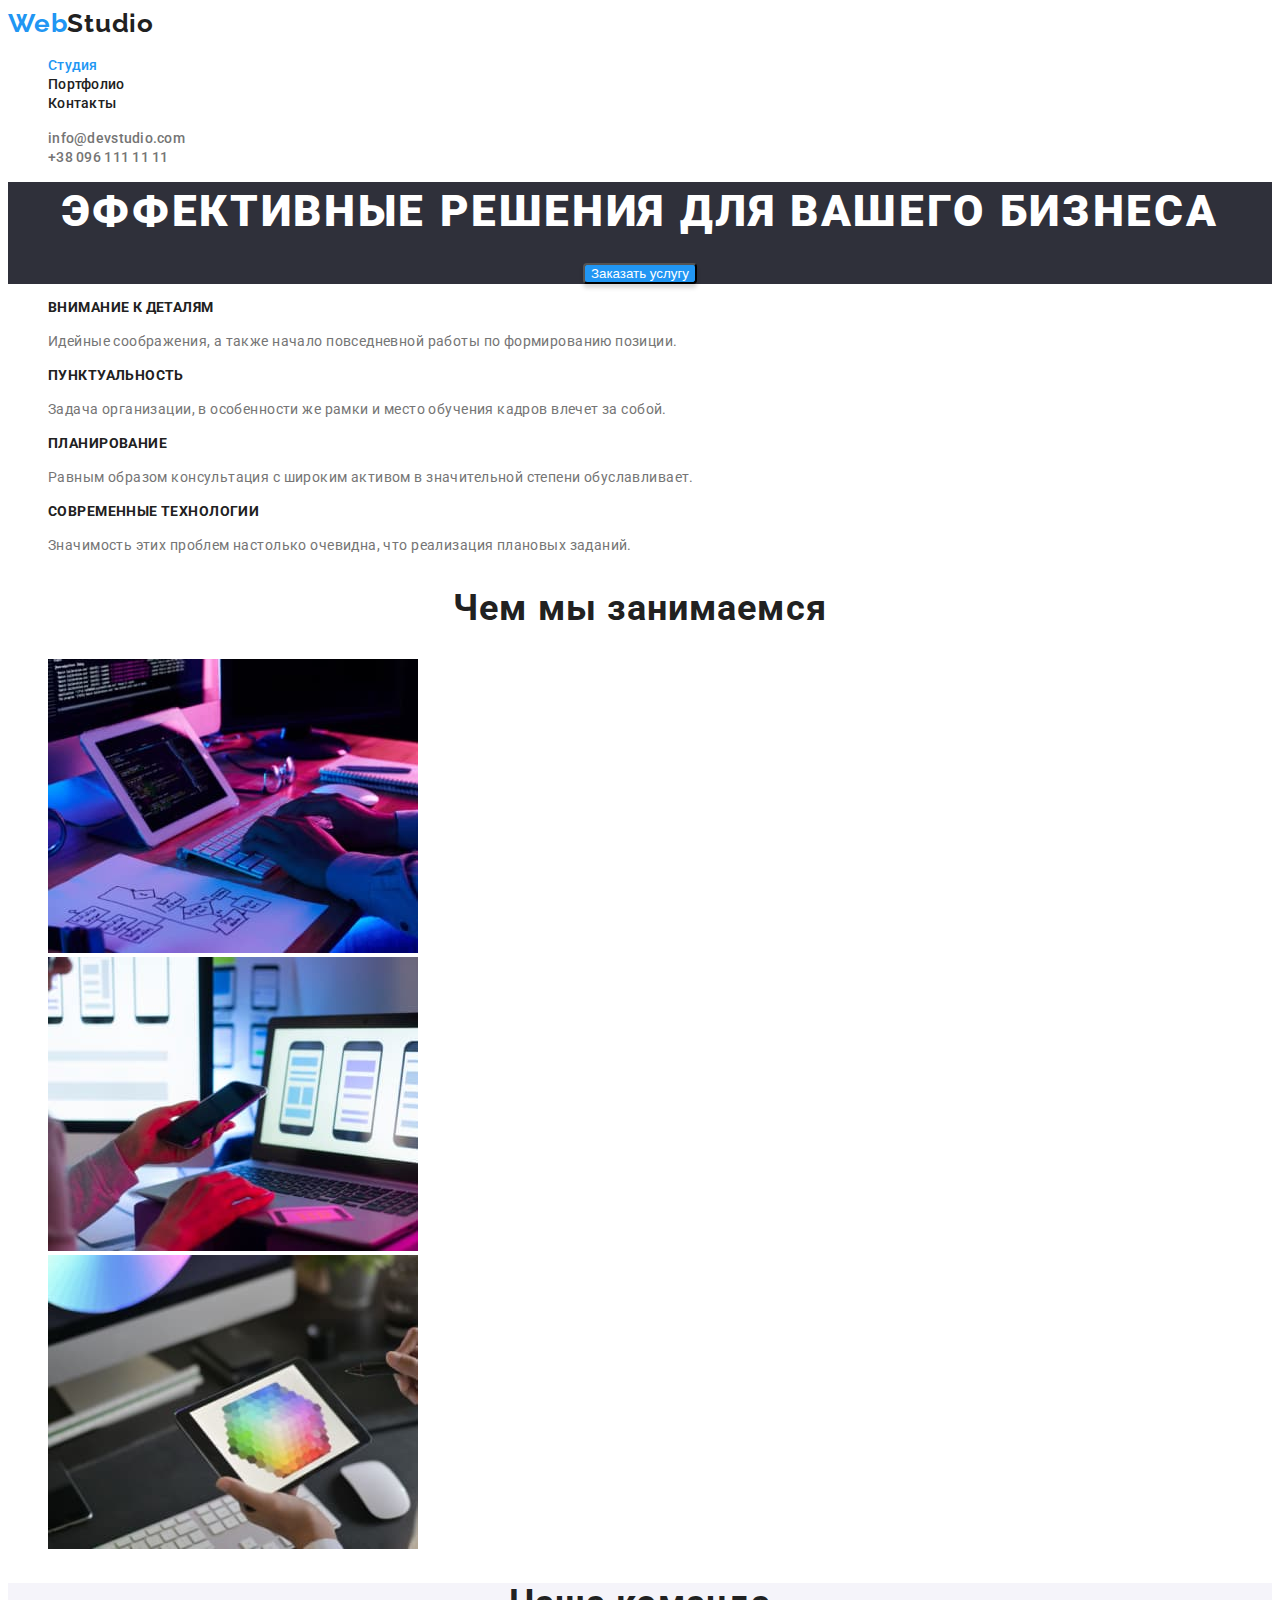
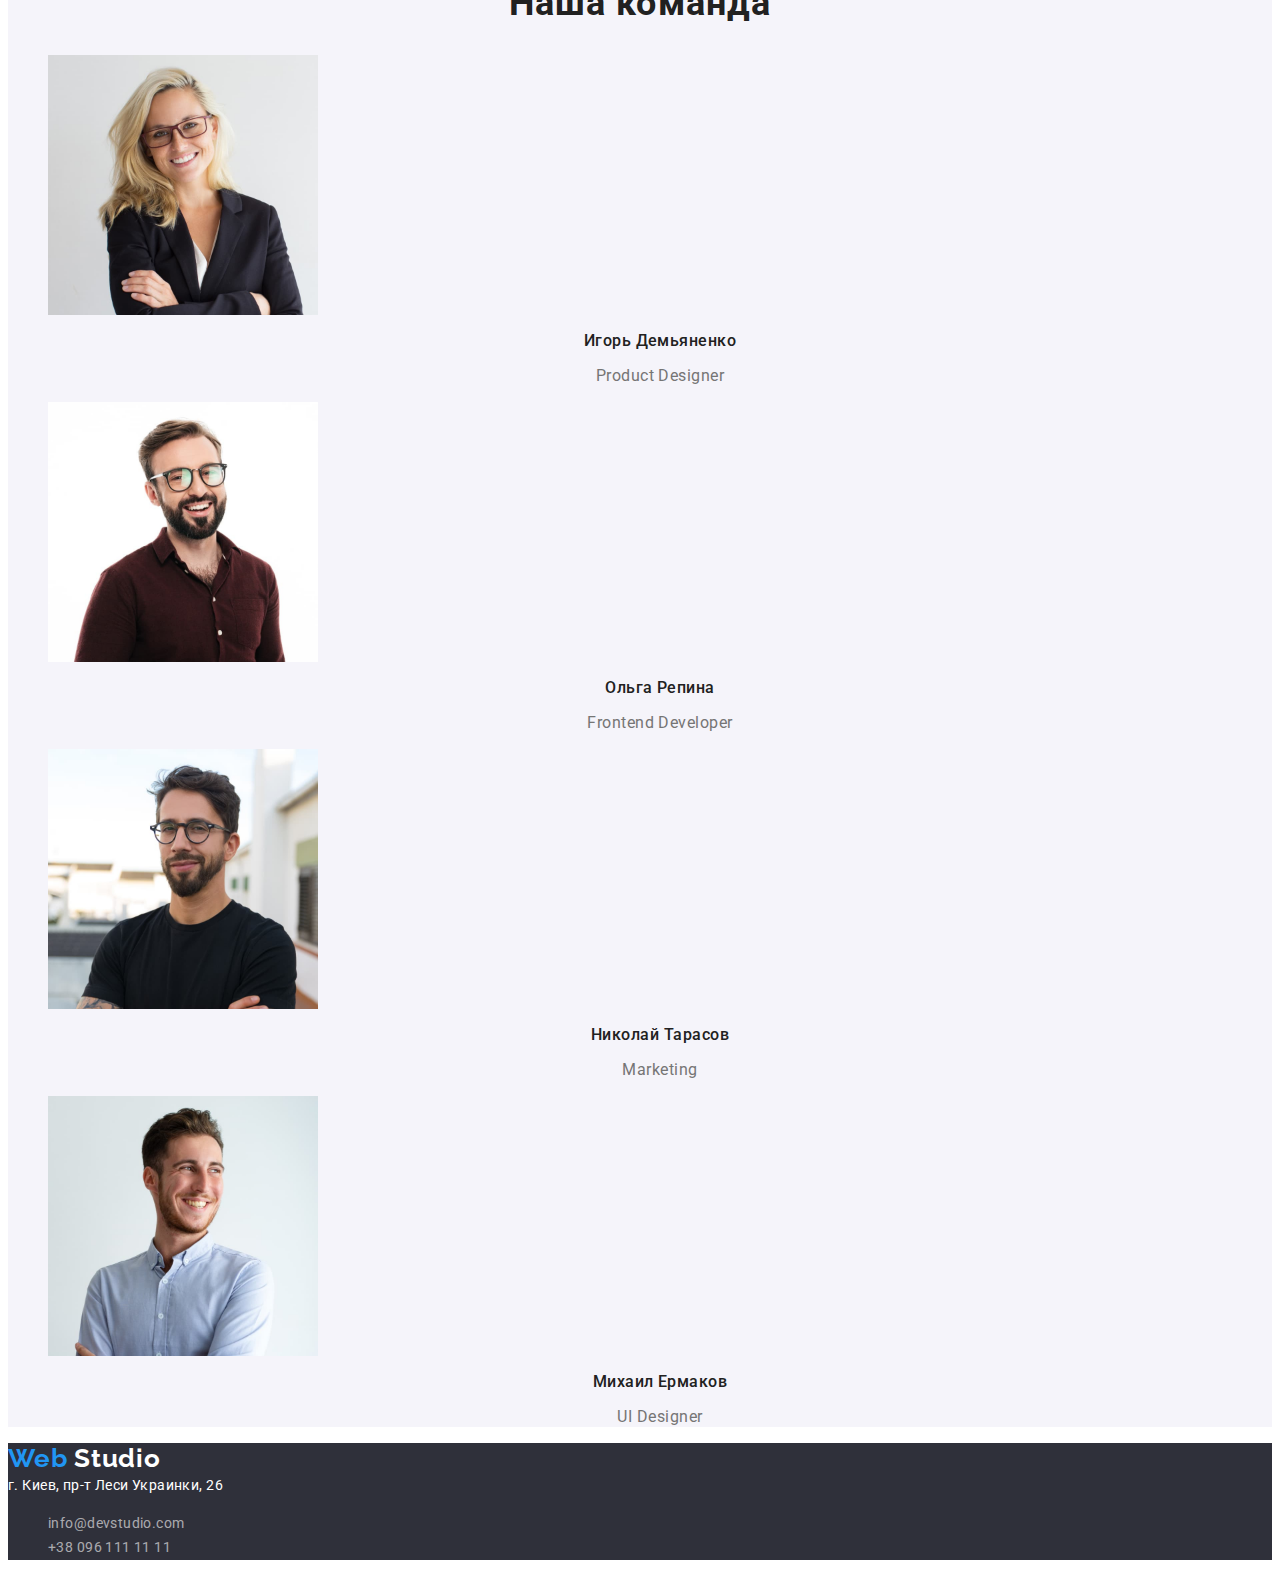
<file: index.html>
<!DOCTYPE html>
<html lang="ru">
  <head>
    <meta charset="UTF-8" />
    <meta http-equiv="X-UA-Compatible" content="IE=edge" />
    <meta name="viewport" content="width=device-width, initial-scale=1.0" />
    <title>Homework1</title>
    <link rel="stylesheet" href="./css/styles.css" />
    <link rel="preconnect" href="https://fonts.googleapis.com" />
    <link rel="preconnect" href="https://fonts.gstatic.com" crossorigin />
    <link
      href="https://fonts.googleapis.com/css2?family=Raleway:wght@700&family=Roboto:wght@400;500;700;900&display=swap"
      rel="stylesheet"
    />
  </head>
  <body>
    <header class="header-background">
      <a href="./index.html" class="logo-link">
        <span class="logo-part">Web</span><span class="logo">Studio</span>
      </a>
      <nav>
        <ul class="site-nav">
          <li><a href="./index.html" class="link current">Студия</a></li>
          <li><a href="./portfolio.html" class="link">Портфолио</a></li>
          <li><a href="" class="link">Контакты</a></li>
        </ul>
      </nav>
      <ul class="contacts-nav">
        <li>
          <a href="mailto:info@devstudio.com" class="link-contacts">info@devstudio.com</a>
        </li>
        <li><a href="tel:+380961111111" class="link-contacts">+38 096 111 11 11</a></li>
      </ul>
    </header>
    <main>
      <section class="hero-section">
        <h1 class="hero-title">
          <div class="hero-text">Эффективные решения для вашего бизнеса</div>
        </h1>
        <button type="button" class="button cursor">
          Заказать услугу
      </section>
      <section>
        <ul class="style-none">
          <li>
            <h3 class="about-title">Внимание к деталям</h3>
            <p class="about-description">
              Идейные соображения, а также начало повседневной работы по формированию позиции.
            </p>
          </li>
          <li>
            <h3 class="about-title">Пунктуальность</h3>
            <p class="about-description">
              Задача организации, в особенности же рамки и место обучения кадров влечет за собой.
            </p>
          </li>
          <li>
            <h3 class="about-title">Планирование</h3>
            <p class="about-description">
              Равным образом консультация с широким активом в значительной степени обуславливает.
            </p>
          </li>
          <li>
            <h3 class="about-title">Современные технологии</h3>
            <p class="about-description">
              Значимость этих проблем настолько очевидна, что реализация плановых заданий.
            </p>
          </li>
        </ul>
      </section>
      <section>
        <h2 class="our-projects">Чем мы занимаемся</h2>
        <ul class="style-none">
          <li>
            <img width="370" src="./images/sectionaboutus1.jpg" alt="работник набирает код" />
          </li>
          <li>
            <img
              width="370"
              src="./images/sectionaboutus2.jpg"
              alt="работник занимается разработкой приложения"
            />
          </li>
          <li>
            <img width="370" src="./images/sectionaboutus3.jpg" alt="работник подбирает цвет" />
          </li>
        </ul>
      </section>
      <section class="section-color">
        <h2 class="team">Наша команда</h2>
        <ul class="style-none">
          <li>
            <img
              width="270"
              src="./images/staff.jpg"
              alt="Игорь Демьяненко Product
        Designer"
            />
            <h2 class="team-names">Игорь Демьяненко</h2>
            <p class="job-name">Product Designer</p>
          </li>
          <li>
            <img
              width="270"
              src="./images/staff1.jpg"
              alt="Ольга Репина Frontend
        Developer"
            />
            <h2 class="team-names">Ольга Репина</h2>
            <p class="job-name">Frontend Developer</p>
          </li>
          <li>
            <img width="270" src="./images/staff2.jpg" alt="Николай Тарасов Marketing" />
            <h2 class="team-names">Николай Тарасов</h2>
            <p class="job-name">Marketing</p>
          </li>
          <li>
            <img width="270" src="./images/staff3.jpg" alt="Михаил Ермаков UI Designer" />
            <h2 class="team-names">Михаил Ермаков</h2>
            <p class="job-name">UI Designer</p>
          </li>
        </ul>
      </section>
    </main>
    <footer class="footer">
      <a href="/index.html" class="logo-link">
        <span class="logo-part">Web</span> <span class="logo-footer">Studio</span></a>
      <address class="adress">
        г. Киев, пр-т Леси Украинки, 26
        <ul class="style-none">
          <li>
            <a href="mailto:info@devstudio.com" class="link-contacts">info@devstudio.com</a>
          </li>
          <li><a href="tel:+380961111111" class="link-contacts">+38 096 111 11 11</a></li>
        </ul>
      </address>
    </footer>
  </body>
</html>
</file>
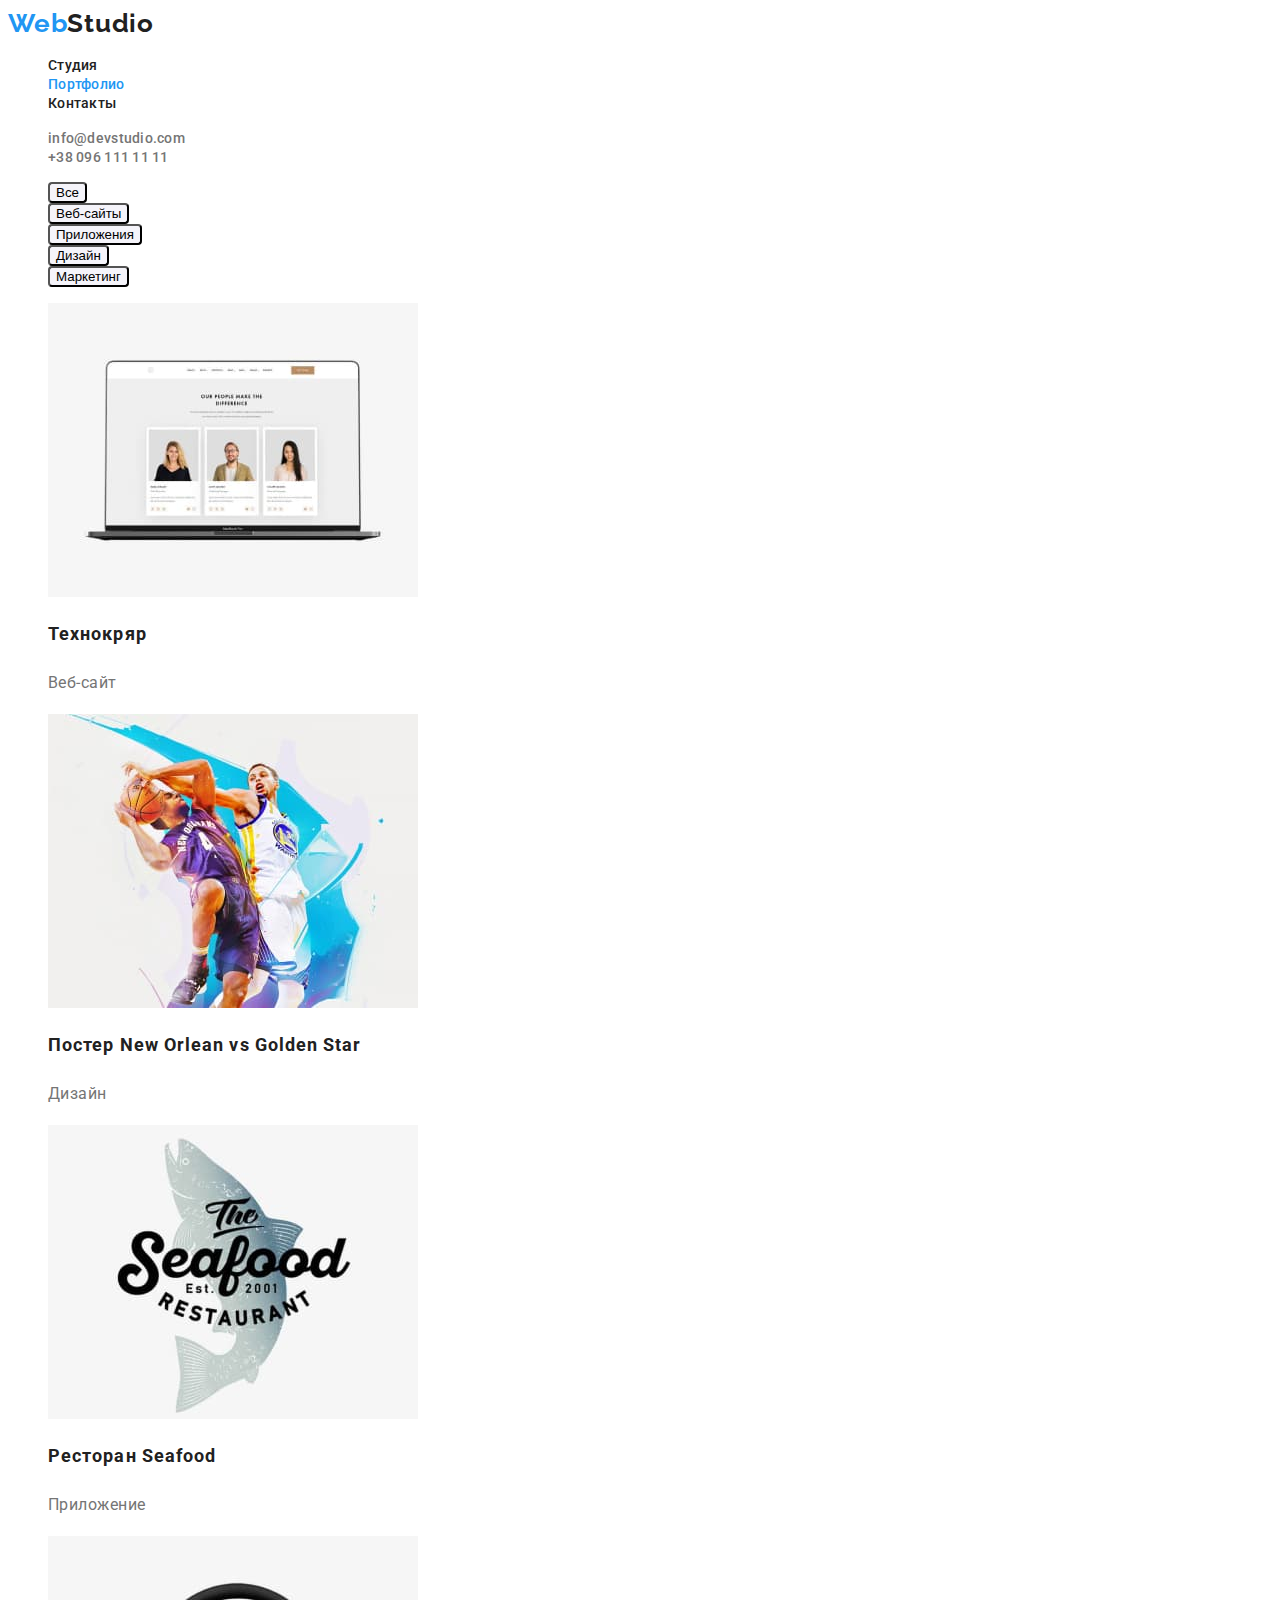
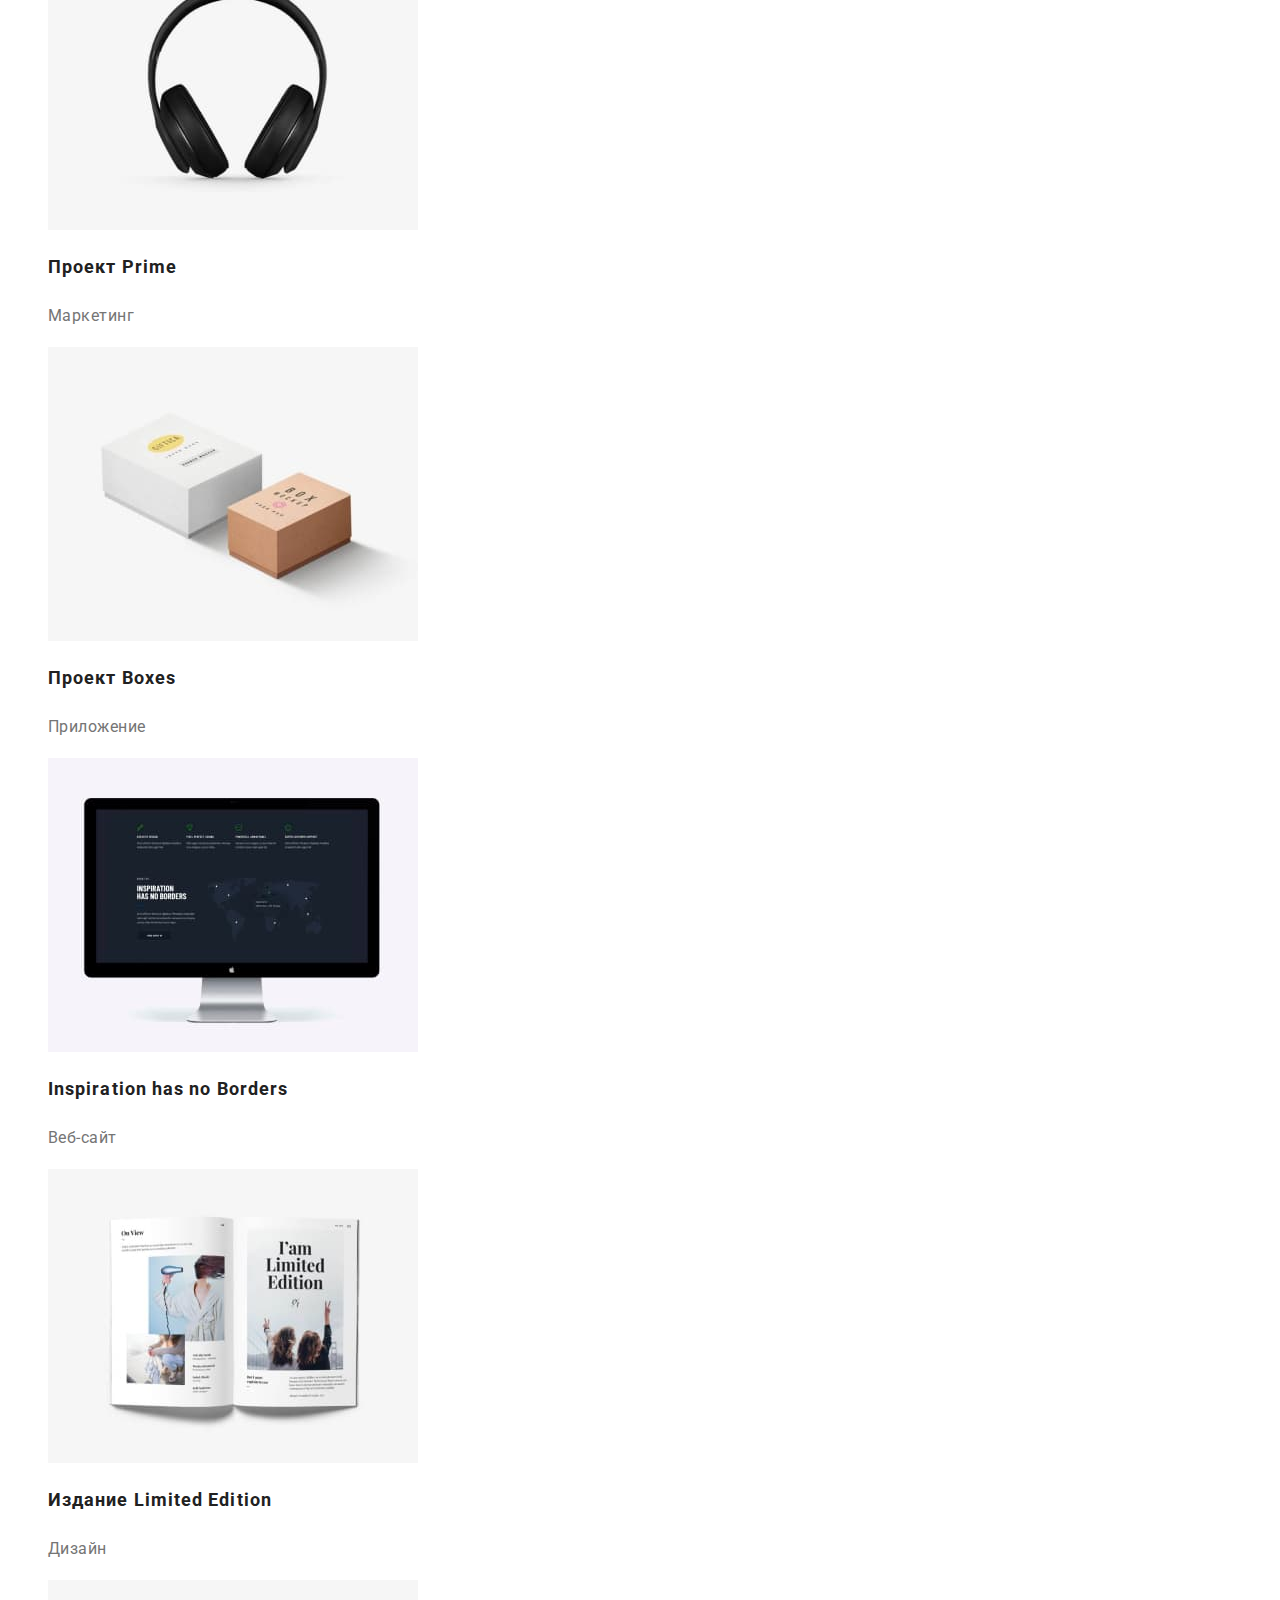
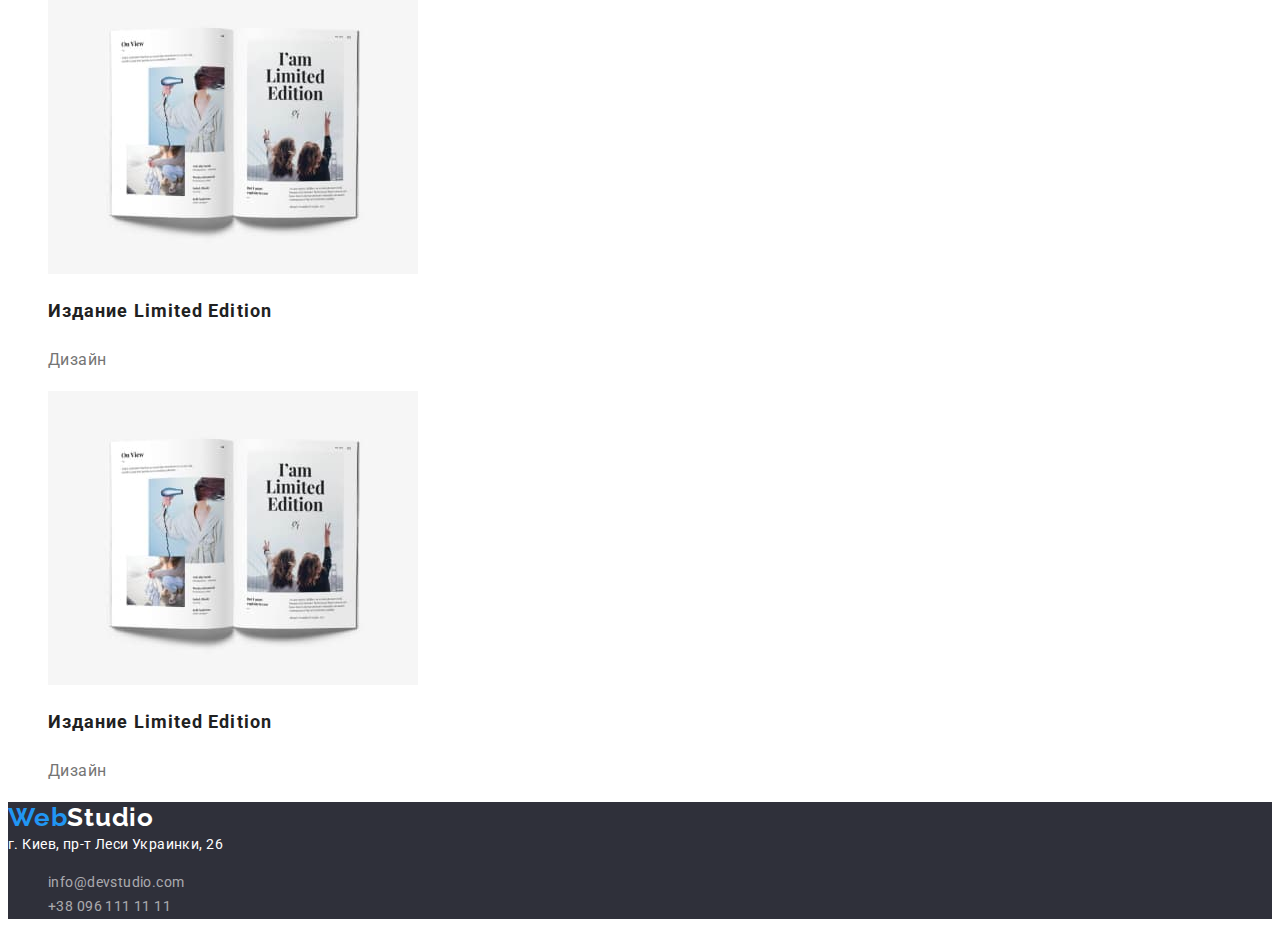
<file: portfolio.html>
<!DOCTYPE html>
<html lang="ru">
  <head>
    <meta charset="UTF-8" />
    <meta http-equiv="X-UA-Compatible" content="IE=edge" />
    <meta name="viewport" content="width=device-width, initial-scale=1.0" />
    <title>Homework1</title>
    <link rel="stylesheet" href="./css/styles.css" />
    <link rel="preconnect" href="https://fonts.googleapis.com" />
    <link rel="preconnect" href="https://fonts.gstatic.com" crossorigin />
    <link
      href="https://fonts.googleapis.com/css2?family=Raleway:wght@700&family=Roboto:wght@400;500;700;900&display=swap"
      rel="stylesheet"
    />
  </head>
  <body>
    <header class="header-background">
      <a href="./index.html" class="logo-link">
        <span class="logo-part">Web</span><span class="logo">Studio</span>
      </a>
      <nav>
        <ul class="site-nav">
          <li><a href="./index.html" class="link">Студия</a></li>
          <li><a href="./portfolio.html" class="link current">Портфолио</a></li>
          <li><a href="" class="link">Контакты</a></li>
        </ul>
      </nav>
      <ul class="contacts-nav">
        <li>
          <a href="mailto:info@devstudio.com" class="link-contacts">info@devstudio.com</a>
        </li>
        <li><a href="tel:+380961111111" class="link-contacts">+38 096 111 11 11</a></li>
      </ul>
    </header>
    <main>
      <section>
        <ul>
          <li><button type="button" class="button-portfolio cursor">Все</button></li>
          <li><button type="button" class="button-portfolio cursor">Веб-сайты</button></li>
          <li><button type="button" class="button-portfolio cursor">Приложения</button></li>
          <li><button type="button" class="button-portfolio cursor">Дизайн</button></li>
          <li><button type="button" class="button-portfolio cursor">Маркетинг</button></li>
        </ul>
        <ul>
          <li>
            <a href="">
              <img width="370" src="./images/Portfolio.jpg" alt="изображение вебсайта" />
              <h2 class="portfolio-projects">Технокряр</h2>
              <p class="projects-description">Веб-сайт</p></a
            >
          </li>
          <li>
            <a href=""
              ><img width="370" src="./images/Portfolio1.jpg" alt="постер" />
              <h2 class="portfolio-projects">Постер New Orlean vs Golden Star</h2>
              <p class="projects-description">Дизайн</p></a
            >
          </li>
          <li>
            <a href=""
              ><img width="370" src="./images/Portfolio2.jpg" alt="лого ресторана" />
              <h2 class="portfolio-projects">Ресторан Seafood</h2>
              <p class="projects-description">Приложение</p></a
            >
          </li>
          <li>
            <a href=""
              ><img width="370" src="./images/porbtofio3.jpg" alt="наушники" />
              <h2 class="portfolio-projects">Проект Prime</h2>
              <p class="projects-description">Маркетинг</p></a
            >
          </li>
          <li>
            <a href="">
              <img width="370" src="./images/portfolio4.jpg" alt="коробки" />
              <h2 class="portfolio-projects">Проект Boxes</h2>
              <p class="projects-description">Приложение</p></a
            >
          </li>
          <li>
            <a href=""
              ><img width="370" src="./images/portfolio5.jpg" alt="вебсайт" />
              <h2 class="portfolio-projects">Inspiration has no Borders</h2>
              <p class="projects-description">Веб-сайт</p></a
            >
          </li>
          <li>
            <a href="">
              <img width="370" src="./images/portfolio6.jpg" alt="книга" />
              <h2 class="portfolio-projects">Издание Limited Edition</h2>
              <p class="projects-description">Дизайн</p></a
            >
          </li>
          <li>
            <a href="">
              <img width="370" src="./images/portfolio6.jpg" alt="книга" />
              <h2 class="portfolio-projects">Издание Limited Edition</h2>
              <p class="projects-description">Дизайн</p></a
            >
          </li>
          <li>
            <a href=""
              ><img width="370" src="./images/portfolio6.jpg" alt="книга" />
              <h2 class="portfolio-projects">Издание Limited Edition</h2>
              <p class="projects-description">Дизайн</p></a
            >
          </li>
        </ul>
      </section>
    </main>
    <footer class="footer">
      <a href="/index.html" class="logo-link">
        <span class="logo-part">Web</span><span class="logo-footer">Studio</span></a
      >
      <address class="adress">
        г. Киев, пр-т Леси Украинки, 26
        <ul class="style-none">
          <li>
            <a href="mailto:info@devstudio.com" class="link-contacts">info@devstudio.com</a>
          </li>
          <li><a href="tel:+380961111111" class="link-contacts">+38 096 111 11 11</a></li>
        </ul>
      </address>
    </footer>
  </body>
</html>
</file>
<file: css/styles.css>
:root {
  --main-text-color: #212121;
  --secondary-color: #757575;
  --color-for-buttons: #2196f3;
}

body {
  color: var(--main-text-color);
  font-family: Roboto, sans-serif, Verdana, Geneva, Tahoma, sans-serif;
}
ul {
  list-style: none;
  text-decoration: none;
}

a {
  text-decoration: none;
}

.header-background {
  color: #ffffff;
}

.text-decor {
  text-decoration: none;
}

/* Logo */

.logo {
  color: var(--main-text-color);
}
.logo-part {
  color: #2196f3;
}
.logo-link {
  text-decoration: none;
  font-family: Raleway, sans-serif;
  font-weight: 700;
  font-size: 26px;
  line-height: 1.19;
  letter-spacing: 0.03em;
  display: inline-block;
}
.logo-footer {
    color: white;}
/* hero */
.hero-section {
  background-color: #2f303a;
  text-align: center;
}
.hero-title {
  margin-top: 0px;
}
.hero-text {
  font-weight: 900;
  font-size: 44px;
  line-height: 1.36;
  text-align: center;
  letter-spacing: 0.06em;
  text-transform: uppercase;
  color: #ffffff;
}

/* .button-text:hover,
.button-text:focus {
  filter: drop-shadow(0px 4px 4px rgba(0, 0, 0, 0.25));
  text-align: center; */
}

/* about section */

.style-none {
  list-style: none;
}

.about-title {
  font-weight: 700;
  font-size: 14px;
  line-height: 1.14;
  letter-spacing: 0.03em;
  text-transform: uppercase;
  list-style: none;
}


.about-description {
  color: var(--secondary-color);
  font-size: 14px;
  line-height: 1.71;
  /* or 171% */
  letter-spacing: 0.03em;
  list-style: none;
}
.our-projects {
  font-weight: 700;
  font-size: 36px;
  line-height: 1.16;
  text-align: center;
  letter-spacing: 0.03em;
}

/* our team */
.team {
  font-weight: 700;
  font-size: 36px;
  line-height: 1.16;
  text-align: center;
  letter-spacing: 0.03em;
  ;
}

.section-color {
  background-color: #F5F4FA
}

.team-names {
  font-weight: 500;
  font-size: 16px;
  line-height: 1.18;
  text-align: center;
  letter-spacing: 0.03em;
}

.job-name {
  color: var(--secondary-color);
  font-size: 16px;
  line-height: 1.18;
  text-align: center;
  letter-spacing: 0.03em;
}

/* site-nav */
.site-nav {
  list-style: none;
}

.site-nav .link {
  color: var(--main-text-color);
  font-weight: 500;
  font-size: 14px;
  line-height: 0.9;
  letter-spacing: 0.02em;
  text-decoration: none;
}

.site-nav .link:hover,
.site-nav .link:focus {
  color: var(--color-for-buttons);
}
.site-nav .link.current {
  color: var(--color-for-buttons);
}

/* contacts nav */
.contacts-nav {
  list-style: none;
}

.link-contacts {
  color: var(--secondary-color);
  text-decoration: none;
  font-weight: 500;
  font-size: 14px;
  line-height: 16px;
  letter-spacing: 0.02em;
}
.link-contacts:focus,
.link-contacts:hover {
  color: var(--color-for-buttons);
}
/* button */
.button {
  background-color: var(--color-for-buttons);
  color: #ffffff;
  background: #2196f3;
  box-shadow: 0px 4px 4px rgba(0, 0, 0, 0.15);
  border-radius: 4px;
  text-align: center;
}

.button:hover,
.button:focus {
  background-color: #188CE8;
}

.cursor {
  cursor: pointer;
}

/* Portfolio! */
.portfolio-projects {
  color: var(--main-text-color);
  font-weight: 700;
  font-size: 18px;
  line-height: 2;
list-style: none;
letter-spacing: 0.06em;}

.button-portfolio {
  background-color: #f5f4fa;
  border-radius: 4px;
}

.button-portfolio:focus,
.button-portfolio:hover {
  background: #2196f3;
  box-shadow: 0px 3px 1px rgba(0, 0, 0, 0.1), 0px 1px 2px rgba(0, 0, 0, 0.08),
    0px 2px 2px rgba(0, 0, 0, 0.12);
  border-radius: 4px;
  color: white;
}

.projects-description {
  color: var(--secondary-color);
  font-size: 16px;
  line-height: 1.88;
  letter-spacing: 0.03em;
  list-style: none;
}
.adress {
  font-weight: 400;
  font-style: normal;
  font-size: 14px;
  line-height: 1.71;
  letter-spacing: 0.03em;
  color: #ffffff;
}

.footer {
  background-color: #2f303a;
}
.adress a {
  font-weight: 400;
  font-size: 14px;
  line-height: 1.71;
  letter-spacing: 0.03em;
  color: rgba(255, 255, 255, 0.6);
  text-decoration: none;
  font-style: normal;
}
</file>
